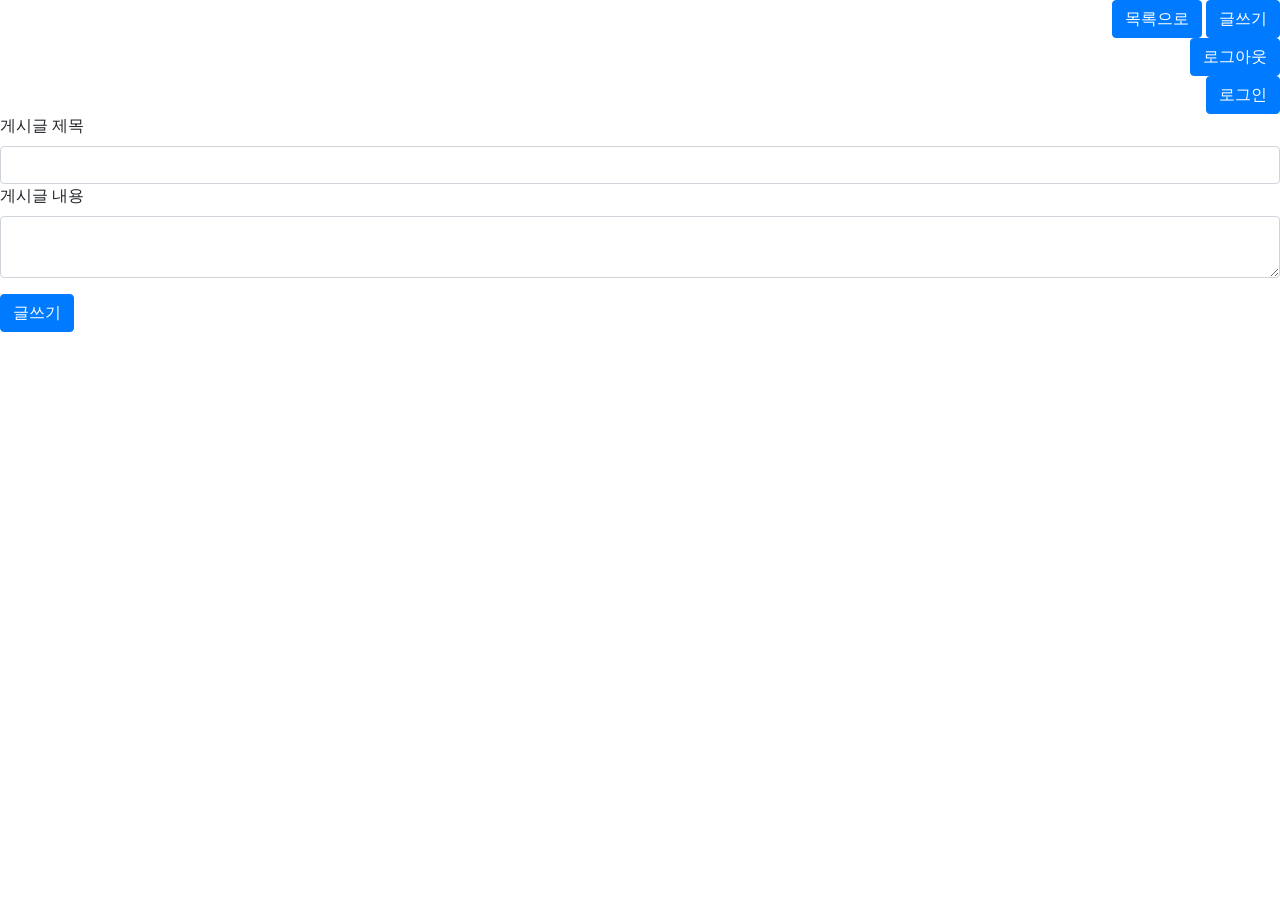
<file: 02_BoardLogin/src/main/resources/templates/posting.html>
<!DOCTYPE html>

<!--<html lang="en" xmlns="http://www.w3.org/1999/xhtml" xmlns:th="http://www.thymeleaf.org">-->
<head>
    <meta charset="UTF-8">
    <meta name="viewport" content="width=device-width, initial-scale=1.0">
    <!-- Bootstrap CSS -->
    <link rel="stylesheet" href="https://maxcdn.bootstrapcdn.com/bootstrap/4.0.0/css/bootstrap.min.css"
          integrity="sha384-Gn5384xqQ1aoWXA+058RXPxPg6fy4IWvTNh0E263XmFcJlSAwiGgFAW/dAiS6JXm"
          crossorigin="anonymous">
    <!-- JS -->
    <script src="https://ajax.googleapis.com/ajax/libs/jquery/3.5.1/jquery.min.js"></script>
    <script src="https://cdnjs.cloudflare.com/ajax/libs/popper.js/1.12.9/umd/popper.min.js"
            integrity="sha384-ApNbgh9B+Y1QKtv3Rn7W3mgPxhU9K/ScQsAP7hUibX39j7fakFPskvXusvfa0b4Q"
            crossorigin="anonymous"></script>

    <title>Spring Board</title>

    <script src="https://ajax.googleapis.com/ajax/libs/jquery/3.5.1/jquery.min.js"></script>
    <link href="https://fonts.googleapis.com/css2?family=Noto+Sans+KR:wght@500&display=swap" rel="stylesheet">

    <style>

    </style>


    <script>
        // 미리 작성된 영역 - 수정하지 않으셔도 됩니다.
        // 사용자가 내용을 올바르게 입력하였는지 확인합니다.


        function isValidContents(contents) {
            if (contents == '') {
                alert('내용을 입력해주세요');
                return false;
            }
            if (contents.trim().length > 140) {
                alert('공백 포함 140자 이하로 입력해주세요');
                return false;
            }
            return true;
        }


        // 게시글 생성
        function writePost() {

            // 1. 작성한 메모를 불러옵니다.

            let contents = $('#post-contents').val();
            let title = $('#post-title').val();

            // 2. 작성한 메모가 올바른지 isValidContents 함수를 통해 확인합니다.
            if (isValidContents(contents) == false) {
                return;
            }
            // // 3. genRandomName 함수를 통해 익명의 username을 만듭니다.
            // let username = $('#post-username').val();

            // 4. 전달할 data JSON으로 만듭니다.
            let data = { 'title': title, 'contents': contents};

            // 5. POST /api/posts 에 data를 전달합니다.
            $.ajax({
                type: "POST",
                url: "/posting",
                contentType: "application/json",
                data: JSON.stringify(data),
                success: function (response) {
                    alert('메시지가 성공적으로 작성되었습니다.');
                    window.location.reload();
                    window.location.href = '/';
                }
            });
        }

    </script>
</head>

<body>
<!--<div class="background-header">-->

<!--</div>-->
<div class="background-body">

</div>
<div class="wrap">
    <div id="buttons" align="right">
        <!--   style = "display : none"     -->
        <button onclick = "location.href = '/'" id="btn-post-box" type="button" class="btn btn-primary" >목록으로
        </button>
        <!--글쓰기 버튼-->
        <!--   style = "display : none"     -->
        <button onclick = "location.href = '/posting'" id="btn-post-box" type="button" class="btn btn-primary" >글쓰기
        </button>
        <!--    로그아웃 버튼-->
        <!--        <button onclick="openClose()" id="btn-logout" type="button" class="btn btn-primary">로그아웃-->
        <!--        </button>-->
        <div   th:if="${#authorization.expr('isAuthenticated()')}">
            <form id="my_form" method="post" action="/user/logout">
                <button class="btn btn-primary" href="javascript:{}" onclick="document.getElementById('my_form').submit();">로그아웃</button>
            </form>
        </div>
        <!--    로그인 버튼-->
        <!--/*@thymesVar id="#authorization" type=""*/-->
        <div th:unless="${#authorization.expr('isAuthenticated()')}" >
            <button  onclick="location.href = '/user/login'" th:href = "@{/user/login}" id="btn-login" type="button" class="btn btn-primary">로그인
            </button>
        </div>


    </div>

    <!-- 글쓰기 포스트 박스-->
    <div id="post-box" class="form-post">
        <div>
<!--            <div class="form-group">-->
<!--                <label for="post-username">작성자명</label>-->
<!--                <input id="post-username" class="form-control" placeholder="">-->
<!--            </div>-->
<!--            <div class="form-group">-->

                <label for="post-title">게시글 제목</label>
                <input id="post-title" class="form-control" placeholder="">
            </div>
            <div class="form-group">
                <label for="post-contents">게시글 내용</label>
                <textarea id="post-contents" class="form-control" rows="2"></textarea>
            </div>
            <button type="button" class="btn btn-primary" onclick="writePost()">글쓰기</button>
        </div>
    </div>


</div>
</body>

</html>
</file>
